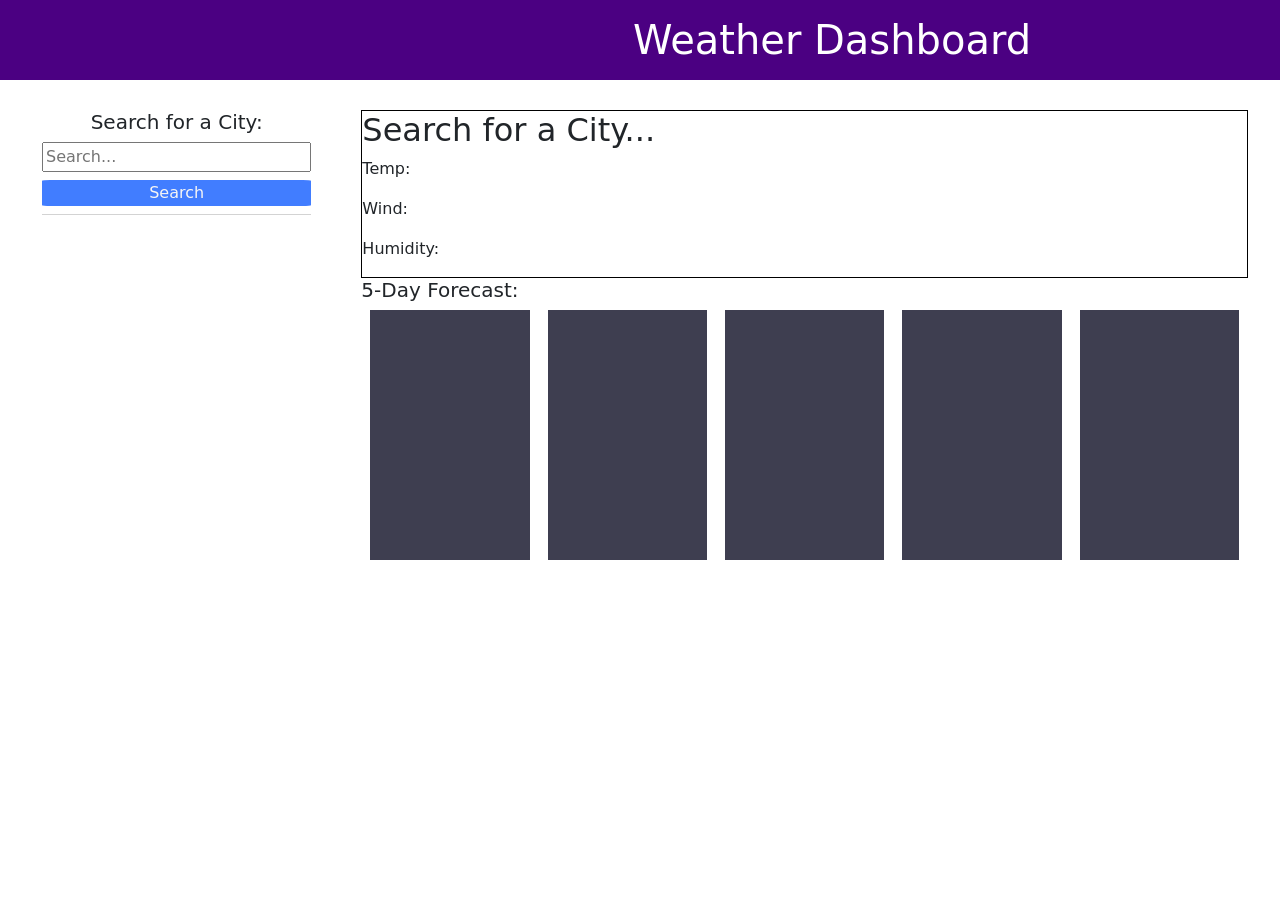
<file: index.html>
<!DOCTYPE html>
<html lang="en">
<head>
  <meta charset="UTF-8">
  <meta name="viewport" content="width=device-width, initial-scale=1.0" />
  <!-- Bootstrap link -->
  <link rel="stylesheet" href="https://cdn.jsdelivr.net/npm/bootstrap@5.1.3/dist/css/bootstrap.min.css">
  <!-- Custom CSS -->
  <link rel="stylesheet" type="text/css" href="./style.css" />
  <title>Weather Dashboard</title>
</head>

<body>
  <!-- Navbar -->
  <nav class="navbar">
    <div class="weather-dashboard">
      <span class="navbar-brand mb-0 h1 text-white">Weather Dashboard</span>
    </div>
  </nav>




  <div class="container">
    <!--  Search Column -->
    <div class="search-column">
      <h2 class="search-for-a-city">Search for a City:</h2>
      <input class="search-bar" type="text" placeholder="Search...">
      <button id="search-btn">Search</button>
     
      

      <!-- bottom left -->
      <!-- Nested "bottom-div" within "search-column" where the capitals go -->
      <div class="bottom-div">
        <!-- <h2>Bottom Div</h2> -->
        <!-- <button class="btn-spacing">Atlanta</button>
        <button class="btn-spacing">Denver</button>
        <button class="btn-spacing">Seattle</button>
        <button class="btn-spacing">San Francisco</button>
        <button class="btn-spacing">Orlando</button>
        <button class="btn-spacing">New York</button>
        <button class="btn-spacing">Chicago</button>
        <button class="btn-spacing">Austin</button> -->
      </div>
    </div>



   

    <!-- Displays capital info in top right -->
<!-- Right-side Stacking Divs with content -->
<div class="stacking-div">
  <div class="capital-weather-display">
    <h2 class="info-div" id="city-name">Search for a City...</h2>
    <p id="temp">Temp:</p>
    <p id="wind">Wind:</p>
    <p id="humidity">Humidity:</p>
  </div>







<!-- bottom right -->
  <!-- 5-day forecast -->
  <h2 class="boxes">5-Day Forecast:</h2>

  <div class="forecast-div">
    <div class="forecast-box"></div> <!-- Box 1 -->
    <div class="forecast-box"></div> <!-- Box 2 -->
    <div class="forecast-box"></div> <!-- Box 3 -->
    <div class="forecast-box"></div> <!-- Box 4 -->
    <div class="forecast-box"></div> <!-- Box 5 -->
  </div>
</div>



  <!-- jQuery link -->
  <script src="https://code.jquery.com/jquery-3.5.1.min.js"></script>
  <!-- Custom JavaScript -->
  <script src="./script.js"></script>
</body>
</html>
</file>
<file: style.css>
/* Navbar */
.navbar {
  background-color: indigo;
  opacity: 1;
 display: flex;
 justify-content: center;
 height: 80px;
}

.text-white {
  font-size: 40px;
}

.navbar-brand {
  margin-left: 400px;
}


/* contains all the content */
.container {
  display: flex;
  margin-left: 10px;
  margin-right: 30px;
  max-width: none;
  margin-top: 10px;

}

.search-for-a-city {
  font-size: 20px;
}
/* column with search bar */
.search-column {
  width: 25%;
  padding: 20px;
  /* border: 1px solid #ddd;
  background-color: #f0f0f0; */
  text-align: center;
}

/* div for the city and the 5 day forecast */
.stacking-div {
  width: 75%;
  display: flex;
  flex-direction: column;
  margin: 0 10px;
  padding: 20px;
  /* border: 1px solid #ddd; */
  /* background-color: #e0e0f0; */
}

.capital-weather-display {
  border: 1px solid black;
}

.search-bar{
  width: 100%;
}


#search-btn {
  margin: 8px 0;
  color: whitesmoke;
  background-color: rgba(0, 81, 255, 0.746);
  border-radius: 3%;
  width: 100%;
  border: none;
}

#search-btn:hover {
  cursor: pointer;
}


/* div with the cities */
.bottom-div {
  padding: 20px;
  border-top: 1px solid #d3d3d3;
  /* background-color: #f0f0f0; */
  text-align: center;
  display: flex;
  flex-direction: column;
  line-height: 1;
}

/* buttons with cities */
.btn-spacing {
  margin: 5px 0;
  padding: 5px;
  color: black;
  background-color: lightgrey;
  width: 100%;
  border: none;
  border-radius: 3%;
}

.btn-spacing:hover {
  cursor: pointer;
}



/* 5 day forecast content */
.forecast-div {
  display: inline-flex;
  color: white;
}
/* boxes containing the forecast */
.forecast-box {
  width: 100%; /* Adjust the width as needed */
  margin: 0 1%; /* Add spacing between the boxes */
  height: 250px; /* Set a fixed height or adjust as needed */
  background-color: rgb(62, 62, 80); /* Set the background color to dark grey */
  padding: 8px;
}

/* size of the 5 day forecast header */
.boxes {
  font-size: 20px;
}


/* Media Queries */

@media (max-width:  768px) {
  .navbar {
    flex-direction: column;
    height: auto;
  }

  .navbar-brand {
    margin-left:  0;
    margin-top:  10px;
  }

  .container {
    flex-direction: column;
    margin-left:  0;
    margin-right:  0;
  }

  .search-column, .stacking-div {
    width:  100%;
    padding:  10px;
  }

  .search-for-a-city, .text-white {
    font-size:  16px;
  }

  .forecast-div {
    flex-direction: column;
  }

  .forecast-box {
    width:  100%;
    margin:  0;
  }

  .btn-spacing {
    padding:  10px;
  }
}
</file>
